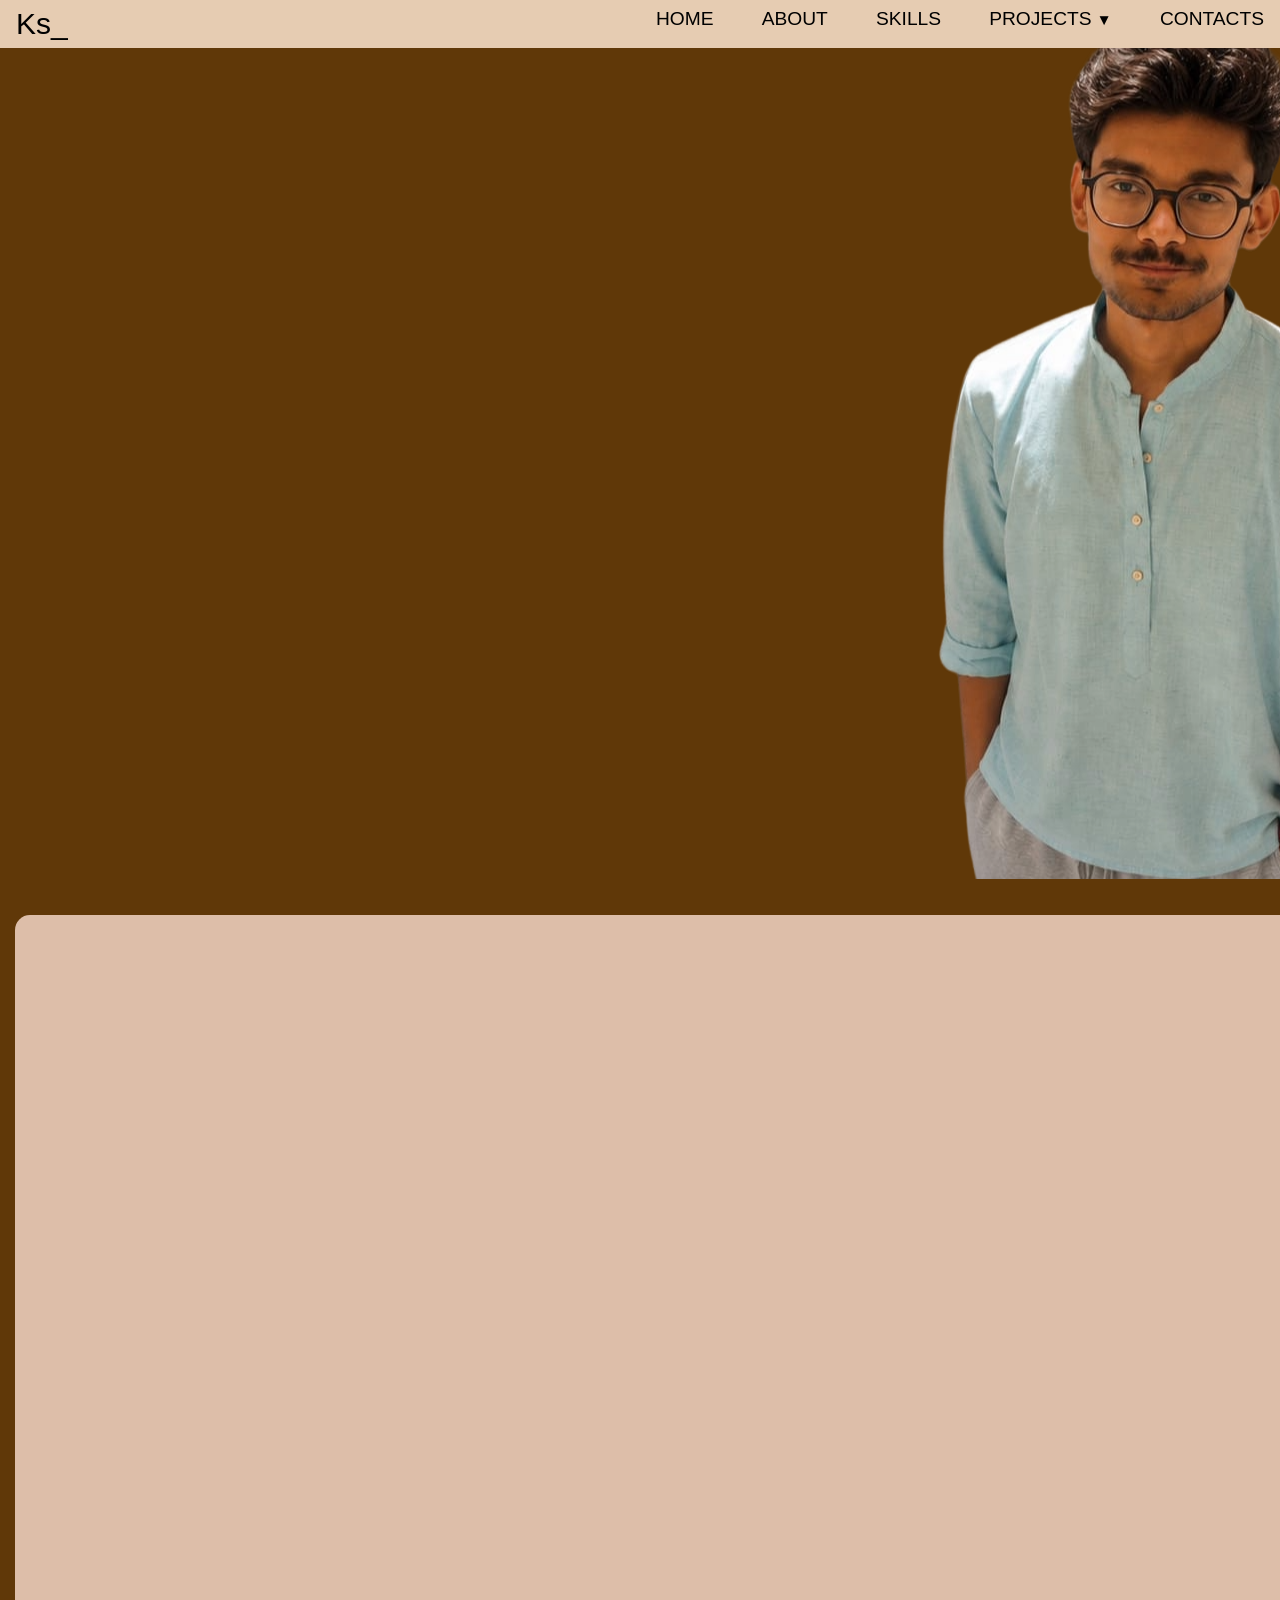
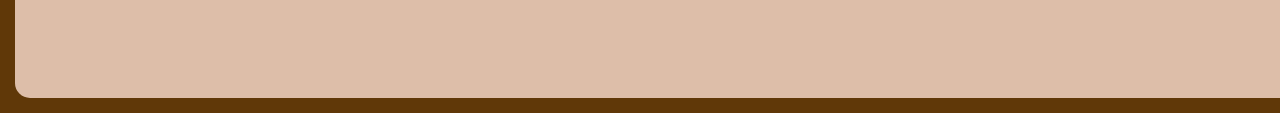
<file: index2.html>
<!DOCTYPE html>
<html>
    <header>
        <title>My Portfolio</title>
        <link rel="stylesheet" href="style2.css">   
    </header>
    <body>
        <nav>
            <div class="logo">Ks_</div>
            <ul id="nav-bar">
                <li><a href="#hero">HOME</a></li>
                <li><a href="#about">ABOUT</a></li>
                <li><a href="#skills">SKILLS</a></li>
                <li class="dropdown">
                    <div class="dropdown">
                        <button class="dropbtn">PROJECTS<span class="arrow">▼</span></button>
                        <div class="dropdown-content">
                            <a href="#link1">Project 1</a>
                            <a href="#link2">Project 2</a>
                        </div>
                    </div>
                <li><a href="#contact">CONTACTS</a></li>
            </ul>
        </nav>
        <div id="hero">
        <div class="middle-image"><img src="hero img.png"></div>
        </div>
        <section class="about" id="about"></section>
        <section class="skill" id="skills"></section>
        <section class="preject" id="project"></section>
        <section class="contact" id="contact"></section>
    </body>
</html>
<!-- text-behind middle-image text-in-front sub-text surname layer-container hero -->
</file>
<file: style2.css>
* { box-sizing: border-box; margin: 0; padding: 0; }

html{
    scroll-behavior: smooth;
}

:root{
    --nav:#e6ccb2;
    --bg1:#603808;
    --shadow1:#6f1d1b;
    --head1:#ff751f;
    --txt1:#a5a5a5;
    --sub1:#f0efec;

    --bg2:#ddbea9;
    --sub2:#8b5e34;
    --head2:#ffedd8;
    --txt2:#c4654d;
    --sub2:#a47148;
    --st2:#f3d5b5;

}
body{
    background-color: var(--bg1);
    min-width:100%;
    overflow-x: auto;

}
nav{
    align-items: center;
    background-color: var(--nav);
    display:flex;
    flex-direction: row;
    font-family: 'Segoe UI', Tahoma, Geneva, Verdana, sans-serif;
    font-size:larger;
    font-weight:400;
    height:3rem;
    justify-content:space-between;
    position:fixed;
    width:100%;
}
.logo{
    padding-left: 1rem;
    font-family: Impact, Haettenschweiler, 'Arial Narrow Bold', sans-serif;
    font-size: 30px;
}
#nav-bar{
    color:black;
    display:flex;
    flex-direction: row;
    list-style: none;
    justify-content: space-between;
    width:50%;
    padding: 1rem;
    top:0;
}
#nav-bar a{
    color:black;
    text-decoration: none;
}
.dropdown {
    position: relative;
}
.dropbtn {
    background-color: inherit;
    border: none;
    color: inherit;
    cursor: pointer;
    font: inherit;
    margin: 0;
    padding-bottom: 10px;
}
.arrow {
  font-size: 0.8em; 
  margin-left: 5px;
  display: inline-block;
  transition: transform 0.3s ease;
}
.dropdown:hover .arrow{
    transform: rotate(60deg);
}
.dropdown-content {
    display: none;
    position: absolute;
    background-color:var(--bg2);
    min-width: 160px;
    z-index: 1;
}
.dropdown-content a {
    color: black;
    padding: 12px 16px;
    text-decoration: none;
    display: block;
}
.dropdown-content a:hover {
    background-color: var(--head2);
}
.dropdown:hover .dropdown-content {
    display: block;
}

/* hero section */

#hero{
    display: flex;
    height: 100vh;
    font-size: 30px;
    width: 100%;
    justify-content: flex-end;
}
.middle-image {
    align-self: flex-end;
    justify-content: center;
    height: 100%;
    width: 22rem;
}

/* about section */
.about{
    margin: 15px;
    width: 100%;
    height:87vh;
    background-color: var(--bg2);
    z-index: 4;
    border-radius: 15px;
    
}
#skill{}
#project{}
#contact{}
</file>
